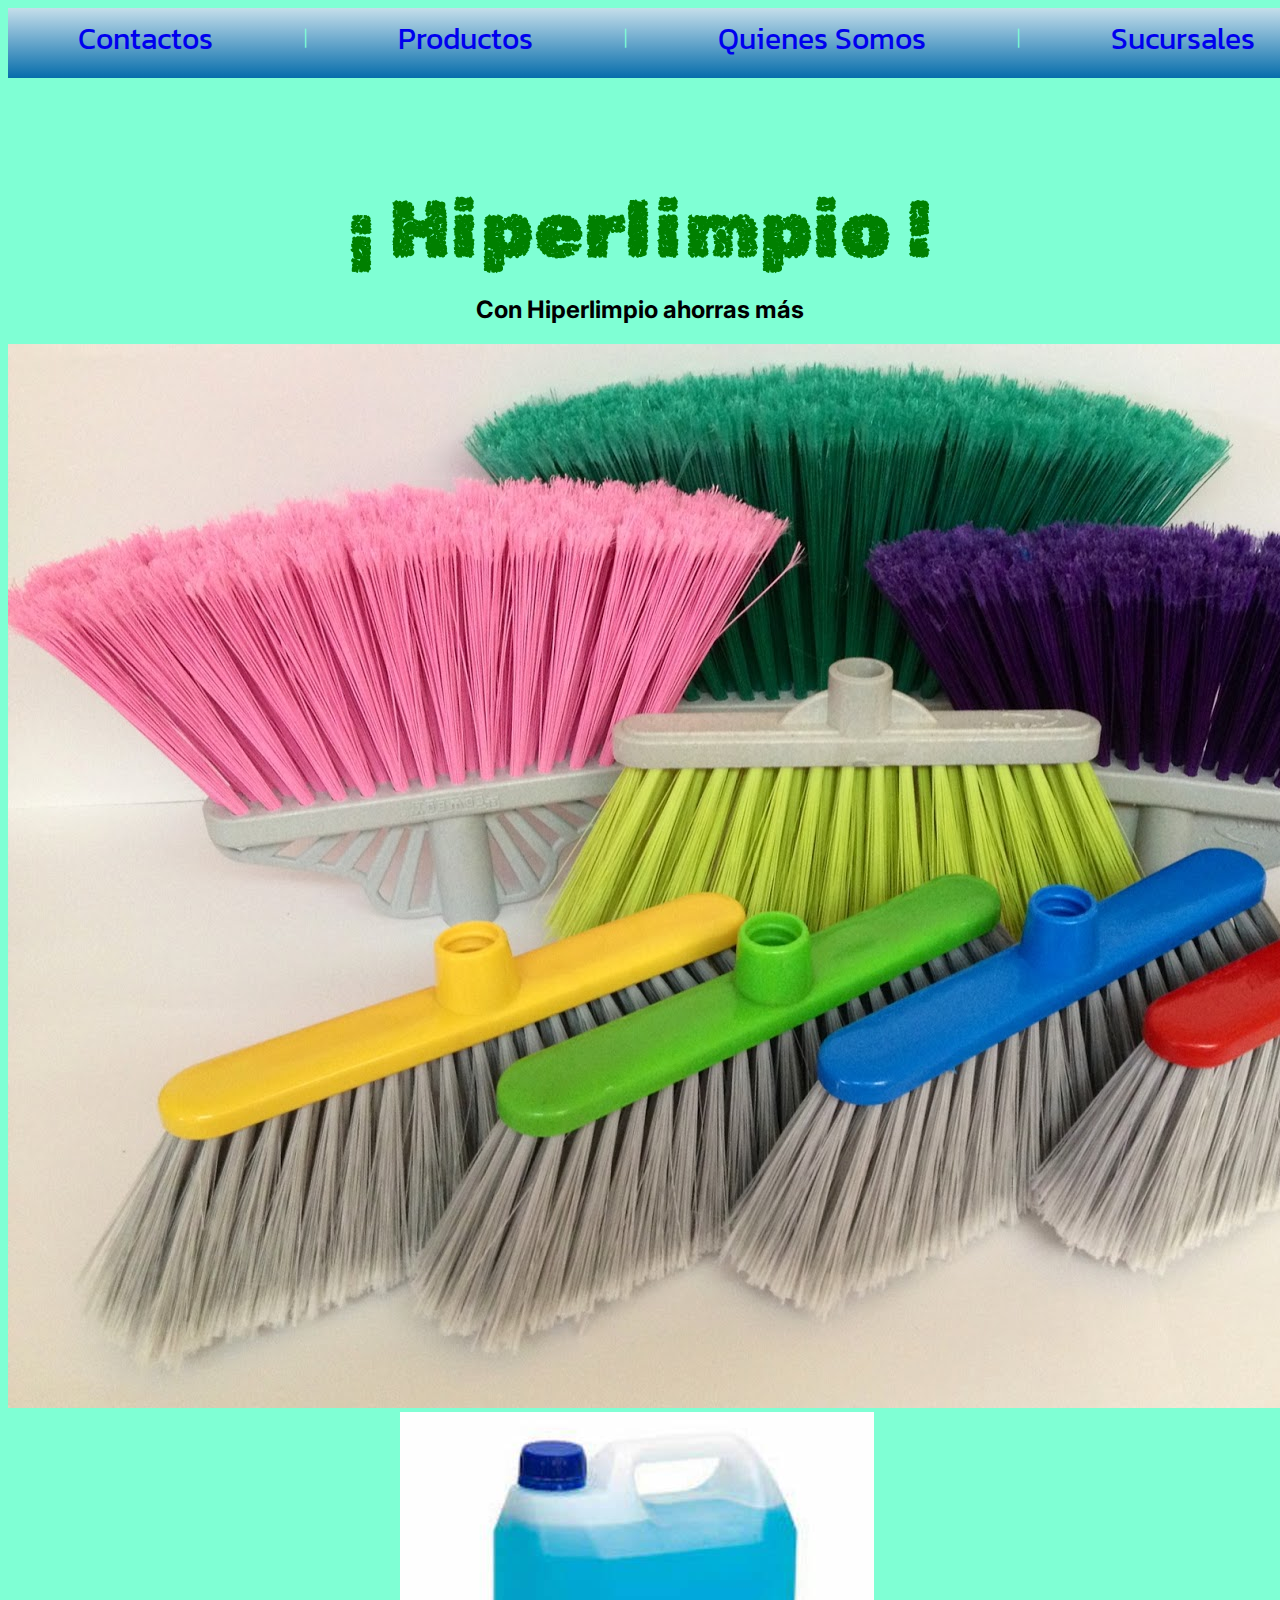
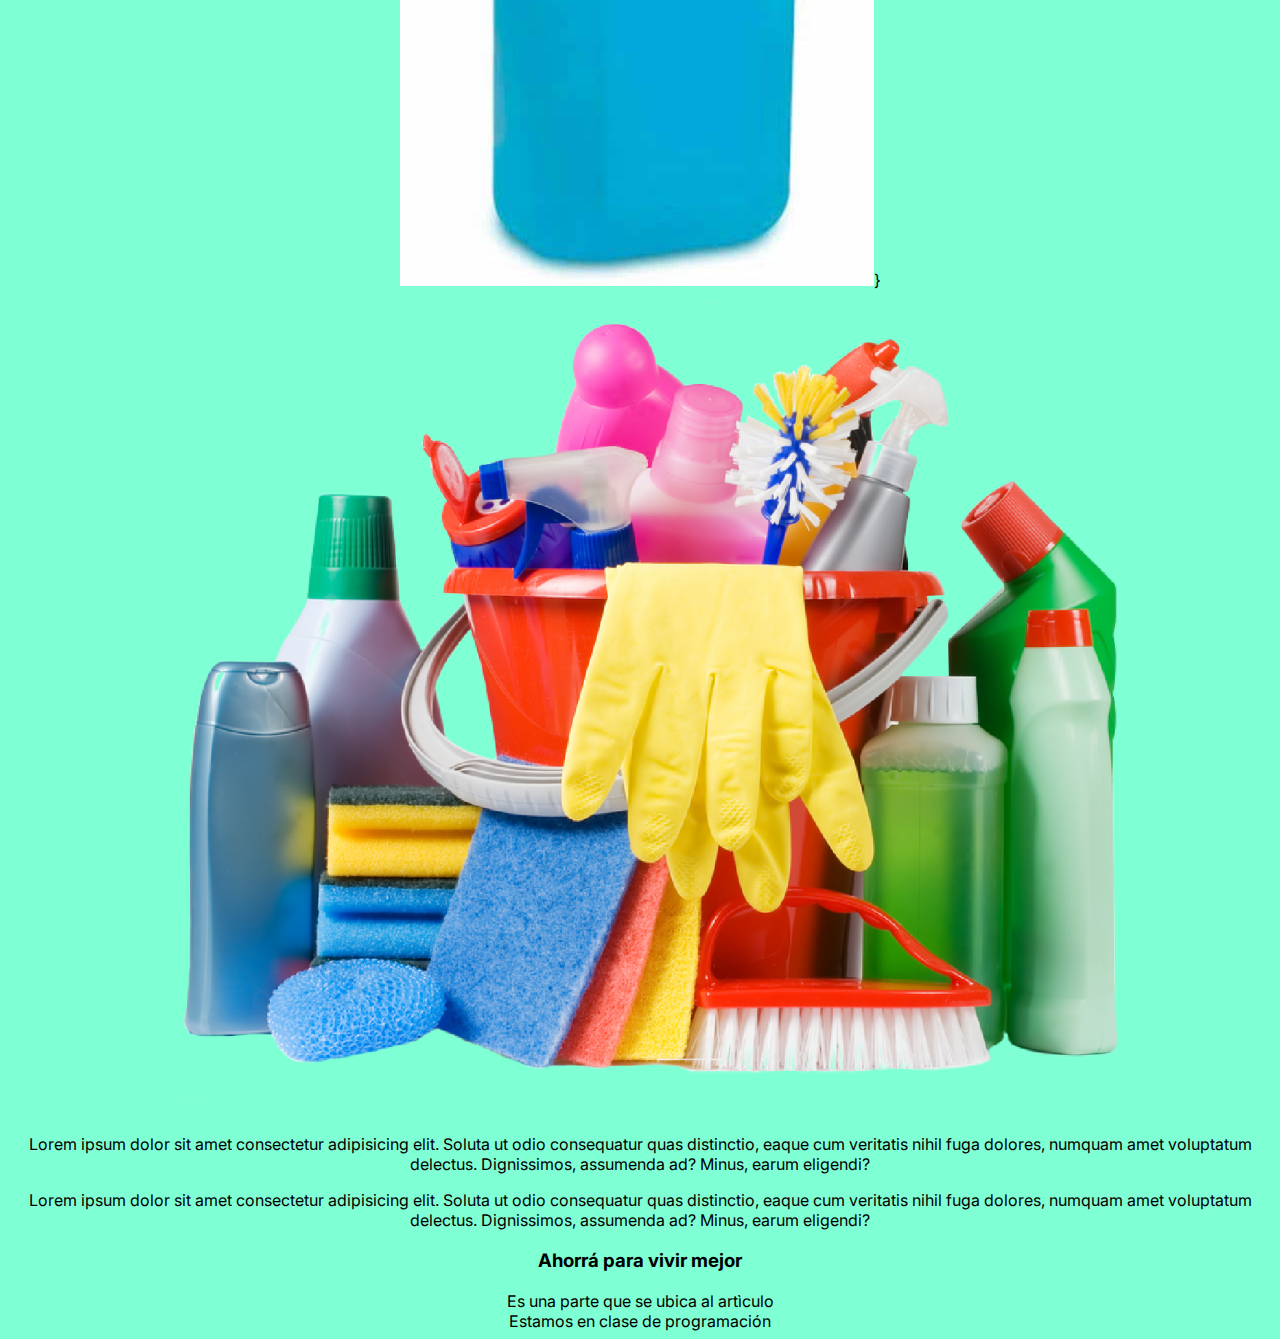
<file: clase1/index.html>
<!DOCTYPE html>
<html lang="en">
<head>
    <meta charset="UTF-8">
    <meta http-equiv="X-UA-Compatible" content="IE=edge">
    <meta name="viewport" content="width=device-width, initial-scale=1.0">
    <link rel="stylesheet" href="/clase1/css/index.css">
    <title>Hiperlimpio</title>
</head>
<body>
    <header>

        <nav>
            <ul>
                <li><a href="./pages/contactos.html">Contactos</a></li>
                <li class="barra">|</li>
                <li><a href="./pages/productos.html">Productos</a></li>
                <li class="barra">|</li>
                <li><a href="./pages/quienes somos.html">Quienes Somos</a></li>
                <li class="barra">|</li>
                <li><a href="./pages/sucursales.html">Sucursales</a></li>
            </ul>


        </nav>
    

    </header>

    <main>
        <section>
         <h1>¡ Hiperlimpio !</h1>

         <h2>Con Hiperlimpio ahorras más</h2>
    
        </section>
        
    <img src="/clase1/imagenes/R (1).jpg" alt="">
    <img src="/clase1/imagenes/OIP.jpg" alt="">}
    <img src="/clase1/imagenes/SLIDERS-10-1024x824.png" alt="">
        
    <article>
            <p>
                Lorem ipsum dolor sit amet consectetur adipisicing elit. Soluta ut odio consequatur quas distinctio, eaque cum veritatis nihil fuga dolores, numquam amet voluptatum delectus. Dignissimos, assumenda ad? Minus, earum eligendi?
             </p>
             <p>
                Lorem ipsum dolor sit amet consectetur adipisicing elit. Soluta ut odio consequatur quas distinctio, eaque cum veritatis nihil fuga dolores, numquam amet voluptatum delectus. Dignissimos, assumenda ad? Minus, earum eligendi?
             </p>
    </article>

    <h3>Ahorrá para vivir mejor</h3>

    <aside>

        Es una parte que se ubica al artìculo
    </aside>
        
    </main>

    <footer>
           Estamos en clase de programación
    </footer>
 
</body>
</html>
</file>
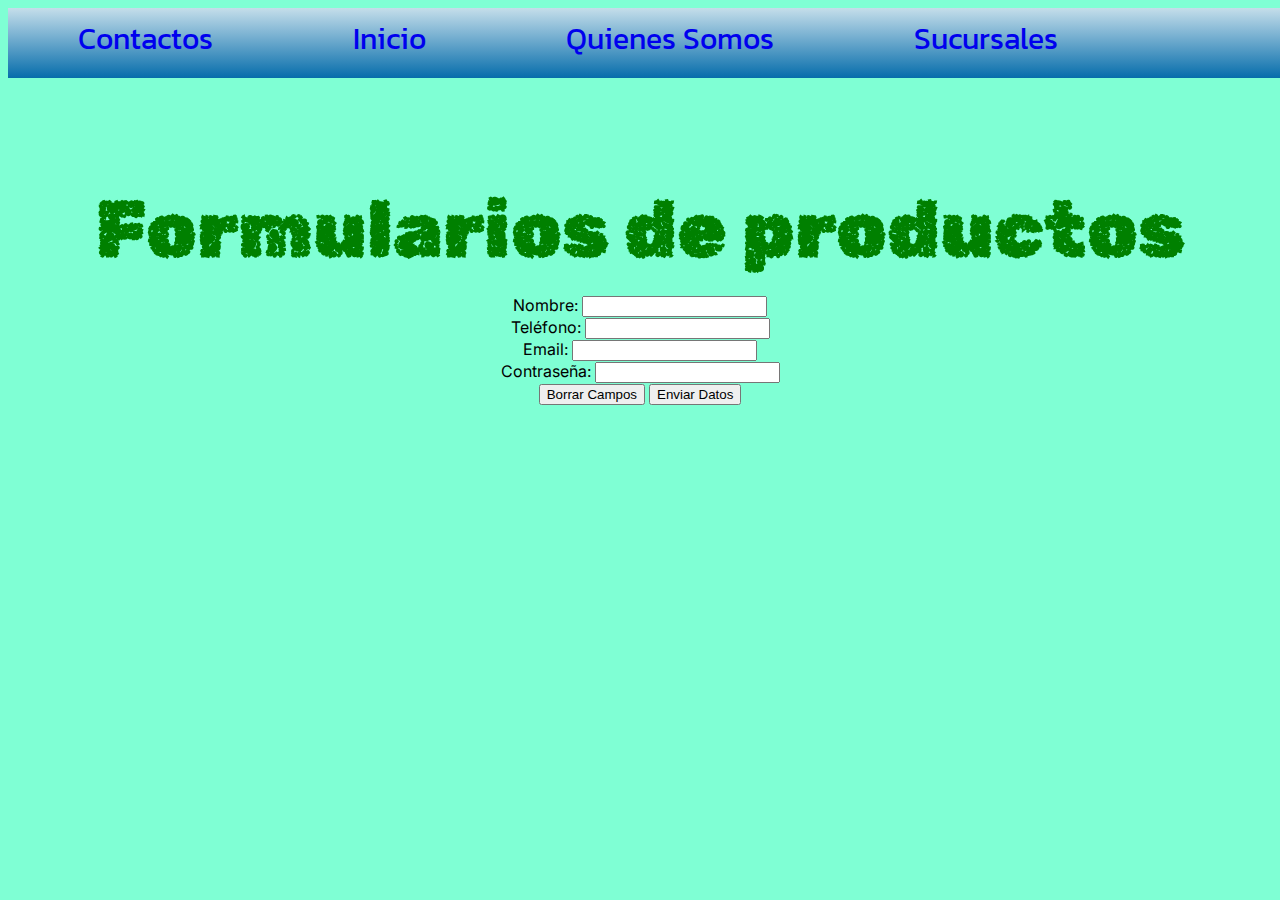
<file: clase1/pages/productos.html>
<!DOCTYPE html>
<html lang="en">
<head>
    <meta charset="UTF-8">
    <meta http-equiv="X-UA-Compatible" content="IE=edge">
    <link rel="stylesheet" href="/clase1/css/index.css">
    <meta name="viewport" content="width=device-width, initial-scale=1.0">
    <title>Prouctos</title>
</head>
<body>

    <header>

        <nav>
            <ul>
                <li><a href="./pages/contactos.html">Contactos</a></li>
                <li><a href="../index.html">Inicio</a></li>
                <li><a href="./pages/quienes somos.html">Quienes Somos</a></li>
                <li><a href="./pages/sucursales.html">Sucursales</a></li>
            </ul>


        </nav>
    

    </header>

    <main>

     <h1>Formularios de productos</h1>

       <form action="" method="post">
         <label for="Nombre"> Nombre:</label>
         <input type="text" name="nombre" id="nombre">
         <br>
       
         <label for="Telefono"> Teléfono:</label>
         <input type="number" name="telefono" id="telefono">
         <br> 
         
         <label for="email"> Email:</label>
         <input type="email" name="email" id="email">
         <br>

         <label for="password"> Contraseña:</label>
         <input type="password" name="password" id="password">
         <br>
 
         <input type="reset" value="Borrar Campos">
         <input type="submit" value="Enviar Datos">

        </form>

    </main>
    
</body>
</html>
</file>
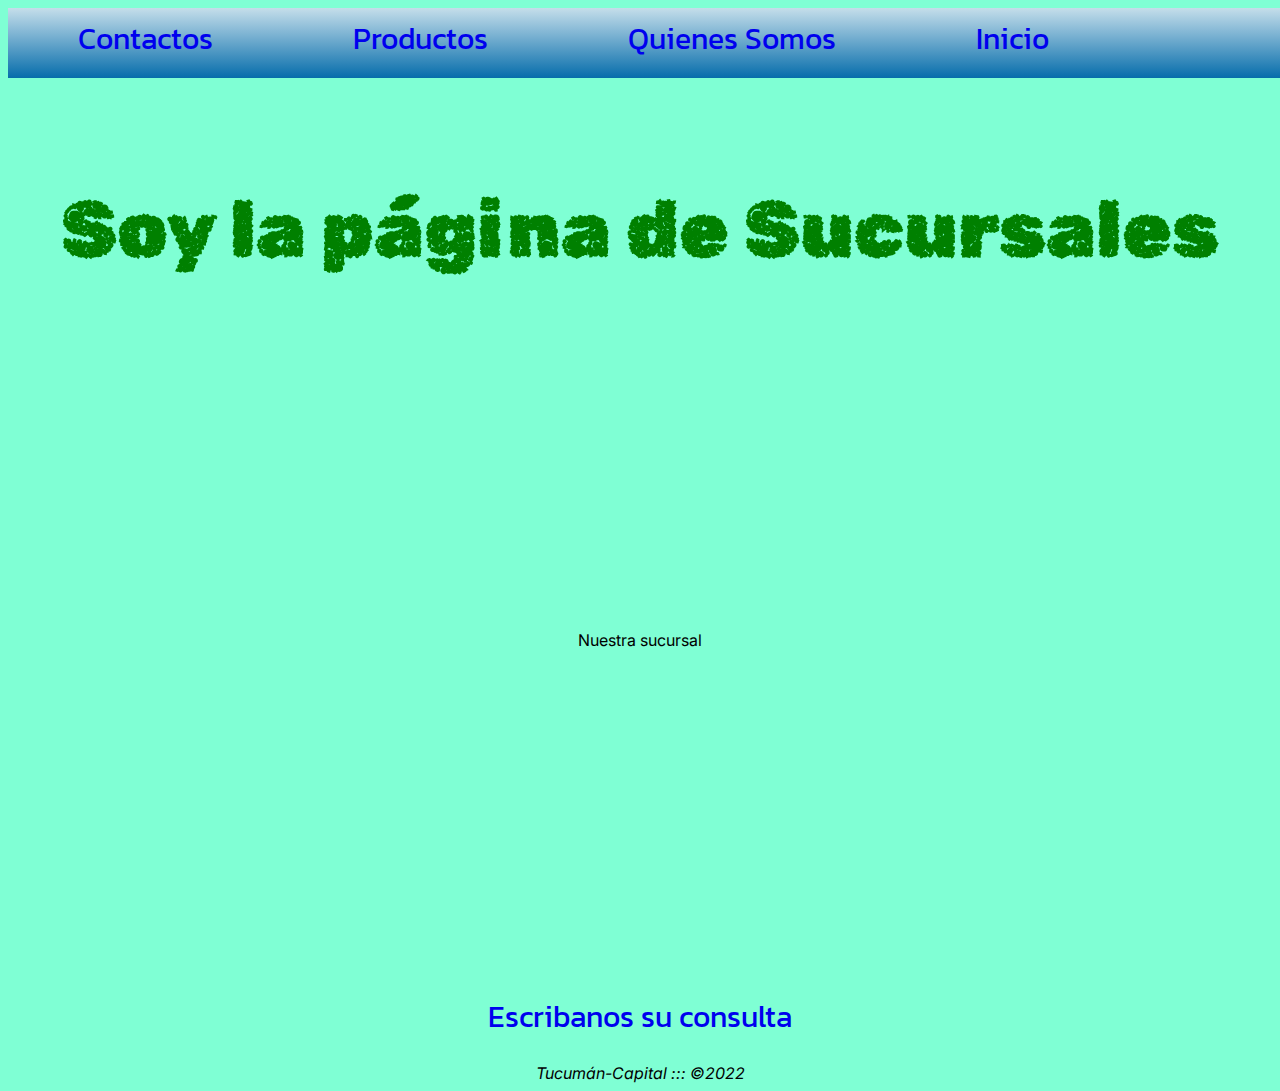
<file: clase1/pages/sucursales.html>
<!DOCTYPE html>
<html lang="en">
<head>
    <meta charset="UTF-8">
    <meta http-equiv="X-UA-Compatible" content="IE=edge">
    <meta name="viewport" content="width=device-width, initial-scale=1.0">
    <link rel="stylesheet" href="/clase1/css/index.css">
    <title>Sucursales</title>
</head>
<body>

    <header>

        <nav>
            <ul>
                <li><a href="./contactos.html">Contactos</a></li>
                <li><a href="./pages/productos.html">Productos</a></li>
                <li><a href="./pages/quienes somos.html">Quienes Somos</a></li>
                <li><a href="../index.html">Inicio</a></li>
            </ul>


        </nav>
    

    </header>

    <h1>Soy la página de Sucursales</h1>

    <main>
        <iframe width="560" height="315" src="https://www.youtube.com/embed/1WKejMtt9Qw" title="YouTube video player" frameborder="0" allow="accelerometer; autoplay; clipboard-write; encrypted-media; gyroscope; picture-in-picture" allowfullscreen></iframe>
    </main>

    <footer> 
        <p>Nuestra sucursal</p>
        <iframe src="https://www.google.com/maps/embed?pb=!1m14!1m12!1m3!1d748.6674691397179!2d-65.25314727148692!3d-26.799124957627086!2m3!1f0!2f0!3f0!3m2!1i1024!2i768!4f13.1!5e0!3m2!1ses-419!2sar!4v1669008076831!5m2!1ses-419!2sar" width="800" height="300" style="border:0;" allowfullscreen="" loading="lazy" referrerpolicy="no-referrer-when-downgrade"></iframe>
    </footer>
    <p> <a href="mailto:cristianlara894@hotmail.com.ar">Escribanos su consulta</a></p>
    <address>Tucumán-Capital ::: &copy;2022</address>
</body>
</html>
</file>
<file: clase1/css/index.css>
@import url('https://fonts.googleapis.com/css2?family=Inter&display=swap');
@import url('https://fonts.googleapis.com/css2?family=Rubik+Microbe&display=swap');
@import url('https://fonts.googleapis.com/css2?family=Kanit:wght@300&display=swap');

body {background-color: aquamarine;
      font-family: 'Inter', sans-serif;
      text-align: center;}

h1 {font-family: 'Rubik Microbe', cursive;
    font-size: 80px;
color: green;
padding: 50px;
height: 10px;}
    
header {text-align: left;}    



ul {list-style: none;
    margin: 0;
    padding: 0;}

li {float: left;
     }    

a {text-decoration: none;
    display: block;
   padding: 8px 70px;
   font-family: 'Kanit', sans-serif;
   font-size: 30px;}

nav {/* Permalink - use to edit and share this gradient: https://colorzilla.com/gradient-editor/#c5deea+0,8abbd7+31,066dab+100;Web+2.0+Blue+3D+%231 */
    background: #c5deea; /* Old browsers */
    background: -moz-linear-gradient(top,  #c5deea 0%, #8abbd7 31%, #066dab 100%); /* FF3.6-15 */
    background: -webkit-linear-gradient(top,  #c5deea 0%,#8abbd7 31%,#066dab 100%); /* Chrome10-25,Safari5.1-6 */
    background: linear-gradient(to bottom,  #c5deea 0%,#8abbd7 31%,#066dab 100%); /* W3C, IE10+, FF16+, Chrome26+, Opera12+, Safari7+ */
    filter: progid:DXImageTransform.Microsoft.gradient( startColorstr='#c5deea', endColorstr='#066dab',GradientType=0 ); /* IE6-9 */;    
     width: 1350px;
     height: 70px;
     }  
     
.barra {color: aquamarine;
        padding: 20px;}
        
a:hover { color:bisque;
         background-color:darkcyan;}
</file>
